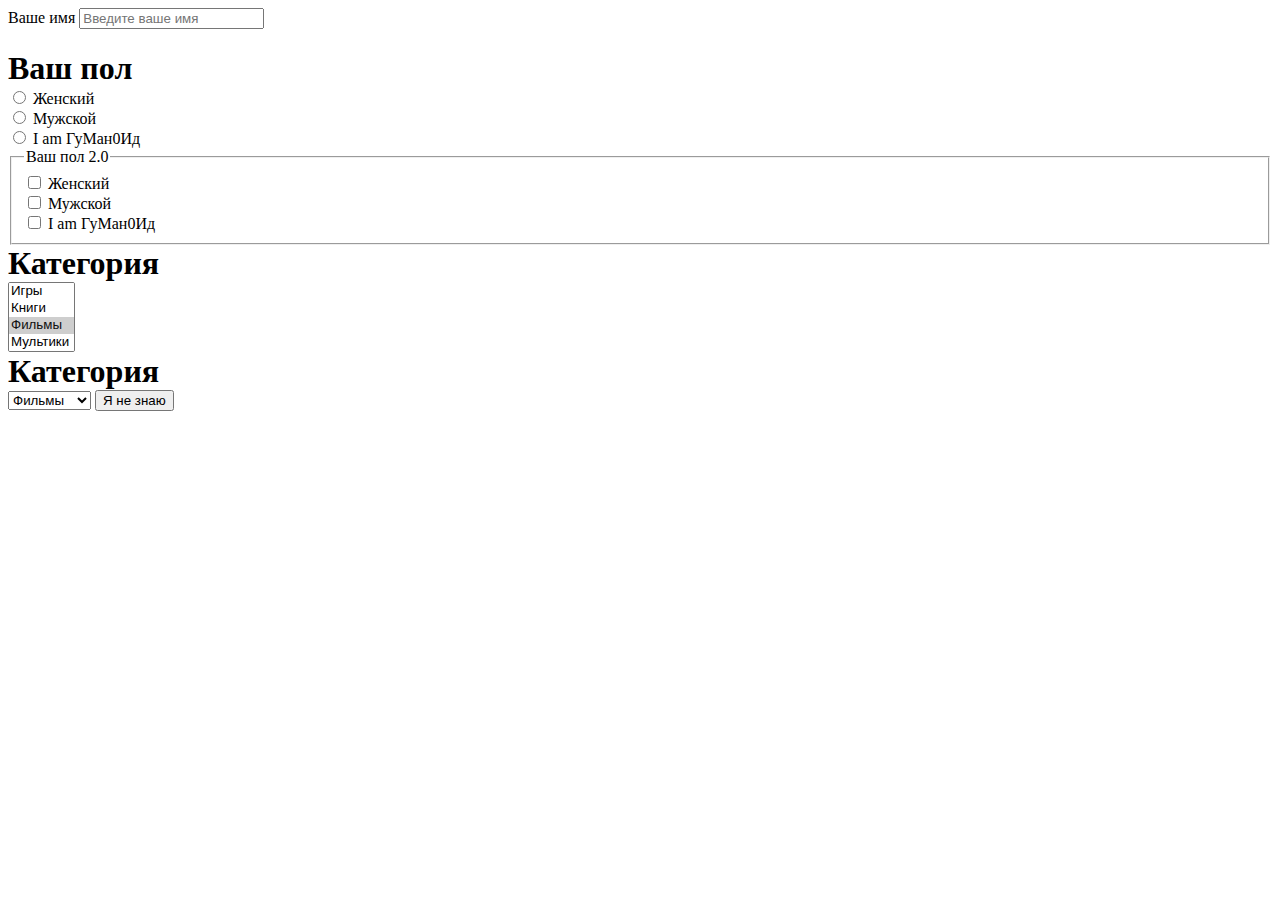
<file: index.html>
<!DOCTYPE html>
<html lang="en">

<head>
    <meta charset="UTF-8">
    <meta name="viewport" content="width=device-width, initial-scale=1.0">
    <link rel="stylesheet" href="./index.css">
    <title>Document</title>
</head>

<body>
    <form>
        <label for="N1">Ваше имя</label>
        <input id="N1" type="text" placeholder="Введите ваше имя">
        <div>
            <h1 class="N2">Ваш пол</h1>
            <label>
                <input type="radio" name="pol">
                Женский
            </label>
            <br>
            <label>
                <input type="radio" name="pol">
                Мужской
            </label>
            <br>
            <label>
                <input type="radio" name="pol">
                I am ГуМан0Ид
            </label>
            <br>
        </div>
        <div>
            <fieldset>
                <legend class="N2">Ваш пол 2.0</legend>
                <label>
                    <input type="checkbox" name="pol">
                    Женский
                </label>
                <br>
                <label>
                    <input type="checkbox" name="pol">
                    Мужской
                </label>
                <br>
                <label>
                    <input type="checkbox" name="pol">
                    I am ГуМан0Ид
                </label>
                <br>
            </fieldset>
        </div>
        <label class="sr-only">
            Дата подписания
            <input type="text">
        </label>

        <div>
            <h1 class="N3">Категория</h1>
            <select name="category" multiple>
                <option>Игры</option>
                <option>Книги</option>
                <option selected>Фильмы</option>
                <option>Мультики</option>
                <option>Всё сразу</option>
            </select>
        </div>
        <div>
            <h1 class="N3">Категория</h1>
            <select name="category">
                <option>Игры</option>
                <option>Книги</option>
                <option selected>Фильмы</option>
                <option>Мультики</option>
                <option>Всё сразу</option>
            </select>
            <button>Я не знаю</button>
        </div>
    </form>
</body>

</html>
</file>
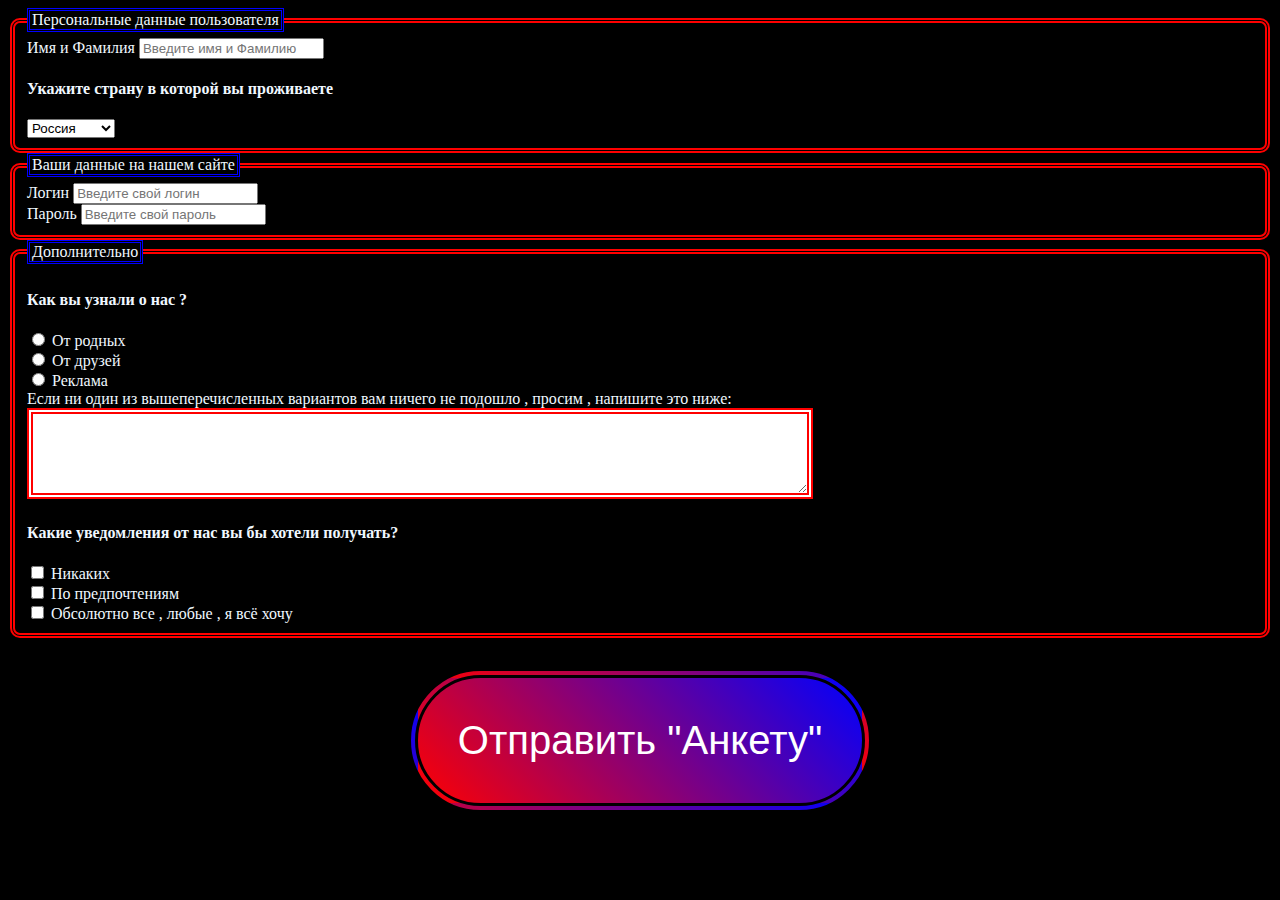
<file: index1.html>
<!DOCTYPE html>
<html lang="en">

<head>
    <meta charset="UTF-8">
    <meta name="viewport" content="width=device-width, initial-scale=1.0">
    <link rel="stylesheet" href="./index1.css">
    <title>Document</title>
</head>

<body>
    <form>
        <fieldset>
            <legend>Персональные данные пользователя</legend>
            <label>
                Имя и Фамилия
                <input type="text" placeholder="Введите имя и Фамилию">
            </label>
            <h4>Укажите страну в которой вы проживаете</h4>
            <select>
                <option>Россия</option>
                <option>Австралия</option>
                <option>Дания</option>
                <option>Египет</option>
                <option>США</option>
                <option>Италия</option>
                <option>Германия</option>
                <option>Болгария</option>
                <option>Греция</option>
                <option>Израиль</option>
                <option>Россия</option>
            </select>
        </fieldset>
        <fieldset>
            <legend>Ваши данные на нашем сайте</legend>
            <label>
                Логин
                <input type="text" placeholder="Введите свой логин">
            </label>
            <br>
            <label>
                Пароль
                <input type="text" placeholder="Введите свой пароль">
            </label>
        </fieldset>
        <fieldset>
            <legend>Дополнительно</legend>
            <h4>Как вы узнали о нас ?</h4>
            <label>
                <input type="radio" name="otkyda">
                От родных
            </label>
            <br>
            <label>
                <input type="radio" name="otkyda">
                От друзей
            </label>
            <br>
            <label>
                <input type="radio" name="otkyda">
                Реклама
            </label>
            <br>
            <label>
                Если ни один из вышеперечисленных вариантов вам ничего не подошло , просим , напишите это ниже:
                <br>
                <textarea cols="94" rows="5"></textarea>
            </label>
            <div>
                <label>
                    <h4>Какие уведомления от нас вы бы хотели получать?</h4>
                    <input type="checkbox" name="kakie">
                    Никаких
                </label>
                <br>
                <label>

                    <input type="checkbox" name="kakie">
                    По предпочтениям
                </label>
                <br>
                <label>
                    <input type="checkbox" name="kakie">
                    Обсолютно все , любые , я всё хочу
                </label>
                <br>
            </div>
        </fieldset>
        <div class="kNoposhka">
            <button>Отправить "Анкету"</button>
        </div>
    </form>
</body>

</html>
</file>
<file: index.css>
.sr-only {
    position: absolute;
    width: 1px;
    height: 1px;
    padding: 0;
    overflow: hidden;
    border: 0;
}

.N2 {
    margin-bottom: 1px;
}

.N3 {
    margin: 0;
}
</file>
<file: index1.css>
body {
    background-color: black;
    color: aliceblue;
}

button {
    padding: 40px;
    font-size: 40px;
    border: 10px double black;
    background: linear-gradient(45deg, red, blue);
    color: white;
    border-radius: 100px;
    margin-top: 30px;

}

.kNoposhka {
    text-align: center;
}

fieldset {
    border: 5px double red;
    border-radius: 10px;
}

legend {
    border: 3px double blue;
}

textarea {
    border: 6px double red;
    color: red;
}

input {
    color: red;
}
</file>
